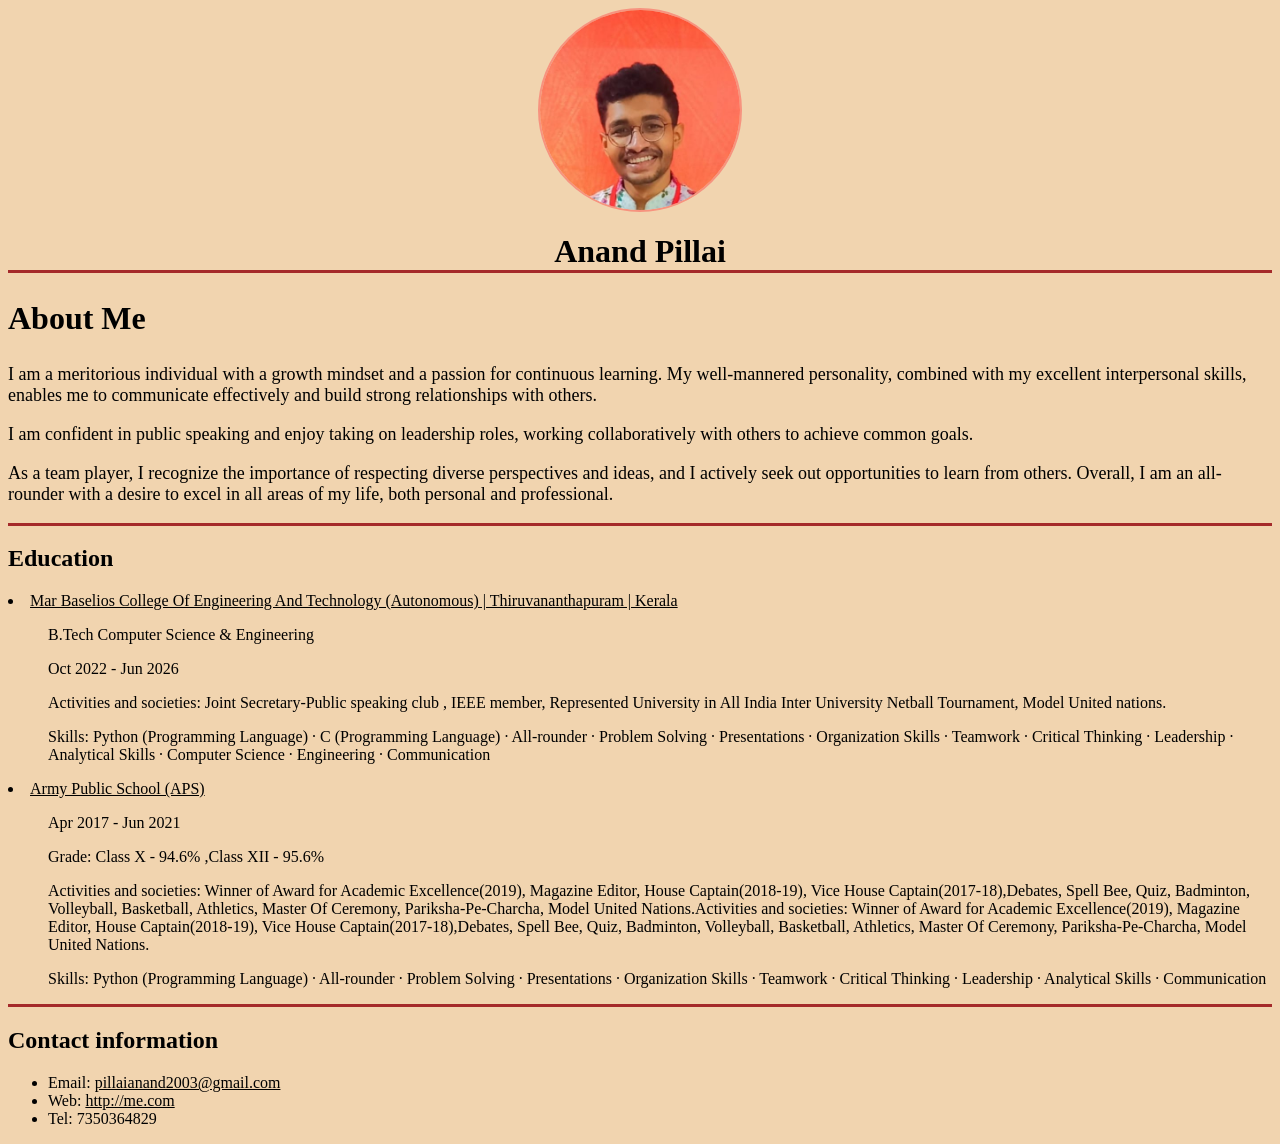
<file: index.html>
<html lang="en">
    <head>
        <meta charset="UTF-8">
        <link rel="stylesheet" href="bio.css">
    </head>
    <body>
        <div class="profile_pic"><img src="WhatsApp Image 2023-12-24 at 18.13.35.jpeg" alt="Profile Picture"></div>
        <h1>Anand Pillai</h1>
        <div class="about_me"><h2>About Me</h2>

        <p>I am a meritorious individual with a growth mindset and a passion for continuous learning. My well-mannered personality, combined with my excellent interpersonal skills, enables me to communicate effectively and build strong relationships with others.</p>
        <p>I am confident in public speaking and enjoy taking on leadership roles, working collaboratively with others to achieve common goals. </p>
        <p> As a team player, I recognize the importance of respecting diverse perspectives and ideas, and I actively seek out opportunities to learn from others. Overall, I am an all-rounder with a desire to excel in all areas of my life, both personal and professional.</p>
            </div>
        <div class="education">
            <h2>Education</h2>
            <li><a hover="https://mbcet.ac.in/" href="https://mbcet.ac.in/">Mar Baselios College Of Engineering And Technology (Autonomous) | Thiruvananthapuram | Kerala</a>
                <ul>B.Tech Computer Science & Engineering</ul>
                <ul>Oct 2022 - Jun 2026</ul>
                <ul>Activities and societies: Joint Secretary-Public speaking club , IEEE member, Represented University in All India Inter University Netball Tournament, Model United nations.</ul>
                <ul>Skills: Python (Programming Language) · C (Programming Language) · All-rounder · Problem Solving · Presentations · Organization Skills · Teamwork · Critical Thinking · Leadership · Analytical Skills · Computer Science · Engineering · Communication</ul>
            </li>
            <li><a hover="Army Public School Pune" href="https://apspune.com/">Army Public School (APS)</a>
                <ul>Apr 2017 - Jun 2021</ul>
                <ul>Grade: Class X - 94.6% ,Class XII - 95.6%</ul>
                <ul>Activities and societies: Winner of Award for Academic Excellence(2019), Magazine Editor, House Captain(2018-19), Vice House Captain(2017-18),Debates, Spell Bee, Quiz, Badminton, Volleyball, Basketball, Athletics, Master Of Ceremony, Pariksha-Pe-Charcha, Model United Nations.Activities and societies: Winner of Award for Academic Excellence(2019), Magazine Editor, House Captain(2018-19), Vice House Captain(2017-18),Debates, Spell Bee, Quiz, Badminton, Volleyball, Basketball, Athletics, Master Of Ceremony, Pariksha-Pe-Charcha, Model United Nations.
                </ul>
                <ul>Skills: Python (Programming Language) · All-rounder · Problem Solving · Presentations · Organization Skills · Teamwork · Critical Thinking · Leadership · Analytical Skills · Communication</ul>
            </li>
        </div>
        <h2>Contact information</h2>
        <ul>
            <li>Email: <a href="mailto:pillaianand2003@gmail.com">pillaianand2003@gmail.com</a></li>
            <li>Web: <a href="file:///Users/anandpillai/Desktop/Programs/WEB/bio.html">http://me.com</a></li>
            <li>Tel: 7350364829</li>
        </ul>
    </body>
</html>
</file>
<file: bio.css>
.profile_pic{
    justify-content: center;
    margin: 0 auto;
    width: 200px;
    height: 200px;
    border-radius: 50%;
    overflow: hidden;
    border: 2px solid #f7937f;
}
.about_me{
    border-bottom: solid brown;
}

.about_me h2{
    font-size: xx-large;
}

.about_me p{
    font-size: large;
}
.profile_pic img{
    width: 100%;
    height: auto;
    display: block;
}
h1{
    font-family: Times New Roman, Times, serif;
    text-align: center;
    border-bottom: solid brown;
}
/*#FE7458;*/
body{
    background-color:#f1d4af;
}

.education{
    border-bottom: solid brown;
}
a{
    color: black;
}
</file>
